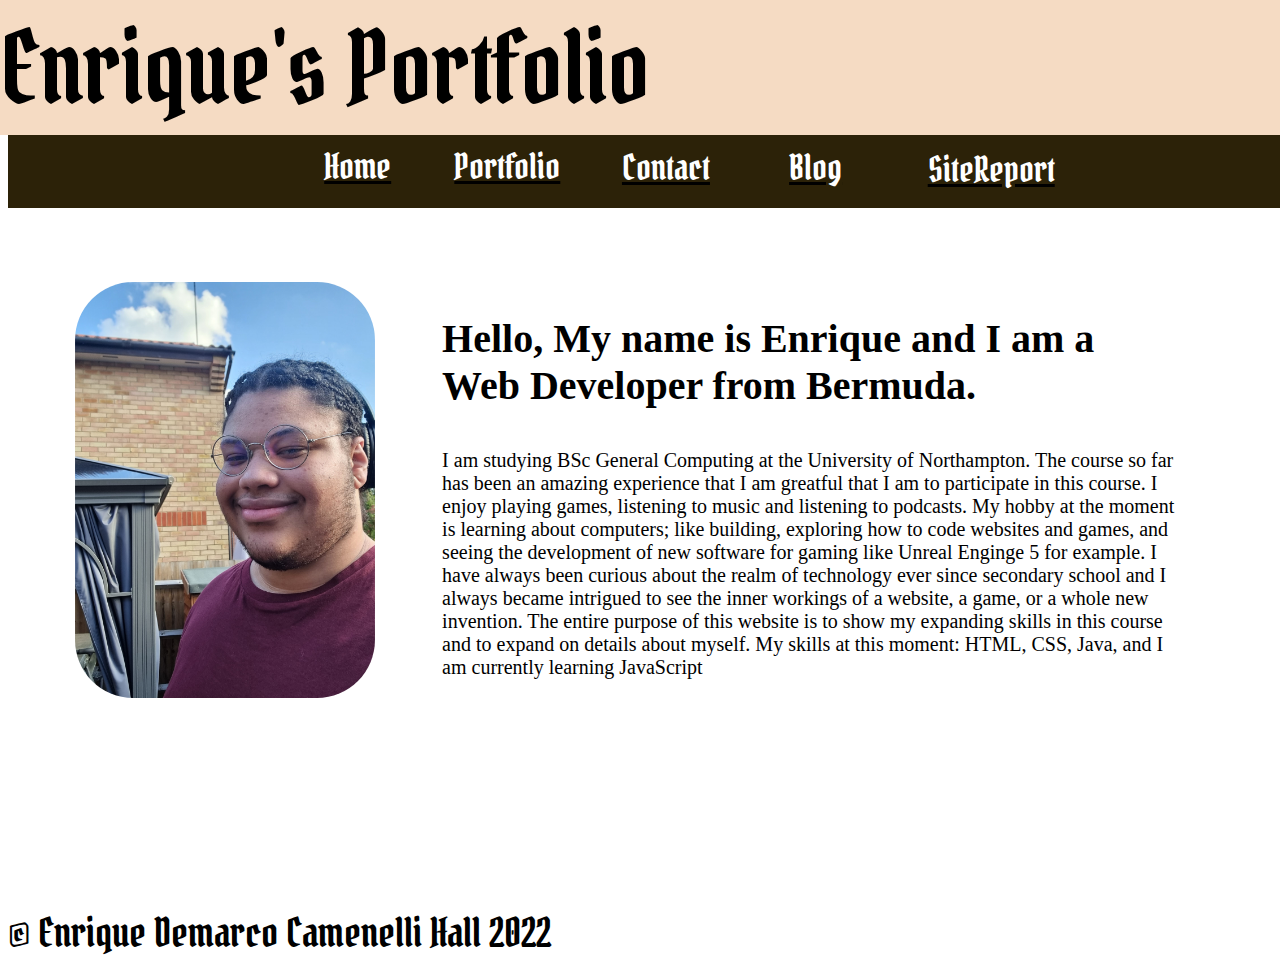
<file: Index.html>
<!DOCTYPE html>
<html lang="en">

<head>
    <meta charset="UTF-8">
    <meta http-equiv="X-UA-Compatible" content="IE=edge">
    <meta name="viewport" content="width=device-width, initial-scale=1.0">
    <title>Document</title>
    <link rel="stylesheet" href="styles.css" media="screen and (min-width: 1200px)" />

    <link rel="stylesheet" href="mobile.css" media="screen and (max-width: 1000px)" />

    <link rel="preconnect" href="https://fonts.googleapis.com">
    <link rel="preconnect" href="https://fonts.gstatic.com" crossorigin>
    <link href="https://fonts.googleapis.com/css2?family=Pirata+One&display=swap" rel="stylesheet">
</head>

<body id="clicked">

    <header> Enrique's Portfolio
        <a href="#clicked" class="on shownav"></a>
        <a href="#" class="off">X</a>

    </header>

    <nav>
        <ul class="navdet">
            <li class="topcenter">
                <a href="Index.html"> Home</a>
            </li>

            <li class="topcenter2">
                <a href="Portfolio.html">Portfolio</a>
            </li>

            <li class="topcenter3">
                <a href="Contacts.html">Contact</a>
            </li>
            <li class="topcenter4">
                <a href="Blog.html">Blog</a>
            </li>
            <li class="topcenter5">
                <a href="Sitereport.html">SiteReport</a>
            </li>
        </ul>
    </nav>

    <main>
        <div class="container">
            <div class="column">
                <img class="luffyposter" src="Images/20220415_173550.jpg" alt="Luffy Poster">
            </div>
        </div>
            <div class="intro">
                <h3 class="name">
                    Hello,
                    My name is Enrique and I am a Web Developer from Bermuda.
                </h3>

                <p class="text">
                    I am studying BSc General Computing at the University of Northampton. The course so far has been an amazing experience
                    that I am greatful that I am to participate in this course. I enjoy playing games, listening to music and listening to podcasts.
                    My hobby at the moment is learning about computers; like building, exploring how to code websites and games, and seeing the 
                    development of new software for gaming like Unreal Enginge 5 for example. I have always been curious about the realm of technology
                    ever since secondary school and I always became intrigued to see the inner workings of a website, a game, or a whole new invention.
                    The entire purpose of this website is to show my expanding skills in this course and to expand on details about myself. 
                    
                    My skills at this moment: HTML, CSS, Java, and I am currently learning JavaScript 
                </p>
            </div>
    </main>
    <footer>
        &copy; Enrique Demarco Camenelli Hall 2022
    </footer>

</body>

</html>
</file>
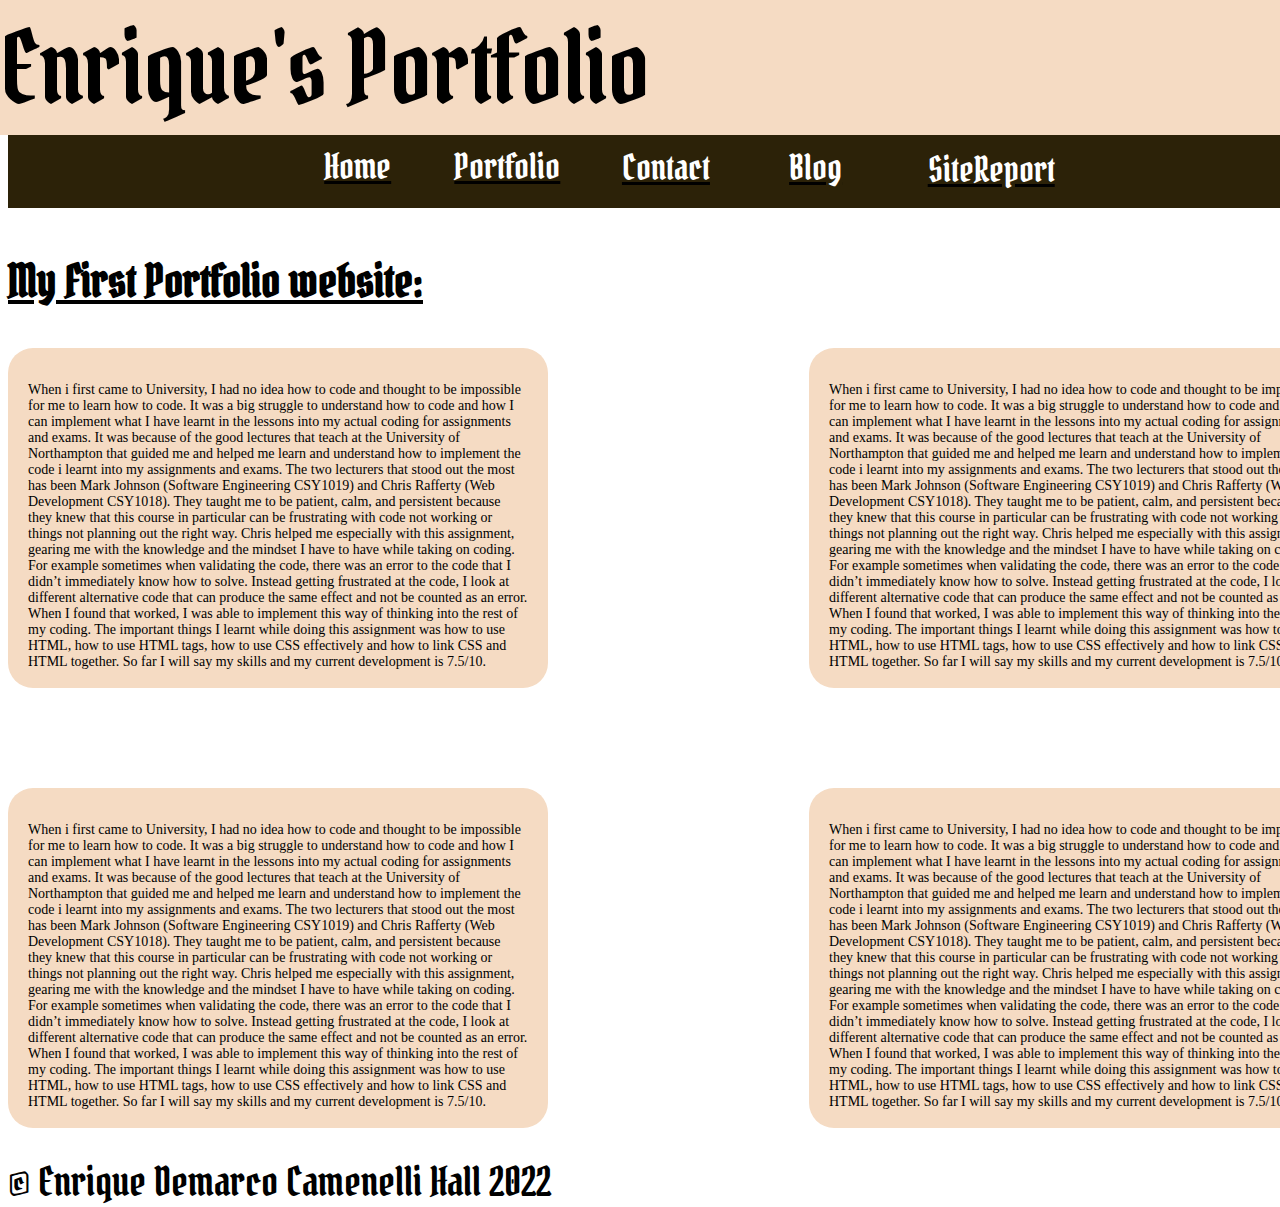
<file: Blog.html>
<!DOCTYPE html>
<html lang="en">

<head>
    <meta charset="UTF-8">
    <meta http-equiv="X-UA-Compatible" content="IE=edge">
    <meta name="viewport" content="width=device-width, initial-scale=1.0">
    <title>Document</title>
    <link rel="stylesheet" href="styles.css" media="screen" />

    <link rel="stylesheet" href="mobile.css" media="screen and (max-width: 1000px)" />

    <link rel="preconnect" href="https://fonts.googleapis.com">
    <link rel="preconnect" href="https://fonts.gstatic.com" crossorigin>
    <link href="https://fonts.googleapis.com/css2?family=Pirata+One&display=swap" rel="stylesheet">
</head>

<body id="clicked">

    <header> Enrique's Portfolio
        <a href="#clicked" class="on shownav"></a>
        <a href="#" class="off">X</a>
    </header>

    <nav>
        <ul class="navdet">
            <li class="topcenter">
                <a href="Index.html"> Home</a>
            </li>

            <li class="topcenter2">
                <a href="Portfolio.html">Portfolio</a>
            </li>

            <li class="topcenter3">
                <a href="Contacts.html">Contact</a>
            </li>
            <li class="topcenter4">
                <a href="Blog.html">Blog</a>
            </li>
            <li class="topcenter5">
                <a href="Sitereport.html">SiteReport</a>
            </li>
        </ul>
    </nav>

    <main>
        <div id="container">
            <div class="blog">
                <h2 class="h2">
                    My First Portfolio website:
                </h2>

            </div>
            <div id="rcorners1">
                <p class="copy">
                    When i first came to University, I had no idea how to code and thought to be impossible for me to
                    learn how to code.
                    It was a big struggle to understand how to code and how I can implement what I have learnt in the
                    lessons into
                    my actual coding for assignments and exams. It was because of the good lectures that teach at the
                    University of Northampton
                    that guided me and helped me learn and understand how to implement the code i learnt into my
                    assignments and exams. The two
                    lecturers that stood out the most has been Mark Johnson (Software Engineering CSY1019) and Chris
                    Rafferty (Web Development CSY1018).
                    They taught me to be patient, calm, and persistent because they knew that this course in particular
                    can be frustrating with
                    code not working or things not planning out the right way. Chris helped me especially with this
                    assignment, gearing me with the knowledge
                    and the mindset I have to have while taking on coding. For example sometimes when validating the
                    code, there was an error to the code that I didn’t immediately know how to solve. Instead getting
                    frustrated at the code, I look at different alternative code that can produce the same effect and
                    not be counted as an error. When I found that worked, I was able to implement this way of thinking
                    into the rest of my coding. The important things I learnt while doing this assignment was how to use
                    HTML,
                    how to use HTML tags, how to use CSS effectively and how to link CSS and HTML together. So far I
                    will say my skills and my current development
                    is 7.5/10.

                </p>
            </div>

            <div id="rcorners2">
                <p class="copy">
                    When i first came to University, I had no idea how to code and thought to be impossible for me to
                    learn how to code.
                    It was a big struggle to understand how to code and how I can implement what I have learnt in the
                    lessons into
                    my actual coding for assignments and exams. It was because of the good lectures that teach at the
                    University of Northampton
                    that guided me and helped me learn and understand how to implement the code i learnt into my
                    assignments and exams. The two
                    lecturers that stood out the most has been Mark Johnson (Software Engineering CSY1019) and Chris
                    Rafferty (Web Development CSY1018).
                    They taught me to be patient, calm, and persistent because they knew that this course in particular
                    can be frustrating with
                    code not working or things not planning out the right way. Chris helped me especially with this
                    assignment, gearing me with the knowledge
                    and the mindset I have to have while taking on coding. For example sometimes when validating the
                    code, there was an error to the code that I didn’t immediately know how to solve. Instead getting
                    frustrated at the code, I look at different alternative code that can produce the same effect and
                    not be counted as an error. When I found that worked, I was able to implement this way of thinking
                    into the rest of my coding. The important things I learnt while doing this assignment was how to use
                    HTML,
                    how to use HTML tags, how to use CSS effectively and how to link CSS and HTML together. So far I
                    will say my skills and my current development
                    is 7.5/10.

                </p>
            </div>

            <div id="rcorners3">
                <p class="copy">
                    When i first came to University, I had no idea how to code and thought to be impossible for me to
                    learn how to code.
                    It was a big struggle to understand how to code and how I can implement what I have learnt in the
                    lessons into
                    my actual coding for assignments and exams. It was because of the good lectures that teach at the
                    University of Northampton
                    that guided me and helped me learn and understand how to implement the code i learnt into my
                    assignments and exams. The two
                    lecturers that stood out the most has been Mark Johnson (Software Engineering CSY1019) and Chris
                    Rafferty (Web Development CSY1018).
                    They taught me to be patient, calm, and persistent because they knew that this course in particular
                    can be frustrating with
                    code not working or things not planning out the right way. Chris helped me especially with this
                    assignment, gearing me with the knowledge
                    and the mindset I have to have while taking on coding. For example sometimes when validating the
                    code, there was an error to the code that I didn’t immediately know how to solve. Instead getting
                    frustrated at the code, I look at different alternative code that can produce the same effect and
                    not be counted as an error. When I found that worked, I was able to implement this way of thinking
                    into the rest of my coding. The important things I learnt while doing this assignment was how to use
                    HTML,
                    how to use HTML tags, how to use CSS effectively and how to link CSS and HTML together. So far I
                    will say my skills and my current development
                    is 7.5/10.

                </p>
            </div>

            <div id="rcorners4">
                <p class="copy">
                    When i first came to University, I had no idea how to code and thought to be impossible for me to
                    learn how to code.
                    It was a big struggle to understand how to code and how I can implement what I have learnt in the
                    lessons into
                    my actual coding for assignments and exams. It was because of the good lectures that teach at the
                    University of Northampton
                    that guided me and helped me learn and understand how to implement the code i learnt into my
                    assignments and exams. The two
                    lecturers that stood out the most has been Mark Johnson (Software Engineering CSY1019) and Chris
                    Rafferty (Web Development CSY1018).
                    They taught me to be patient, calm, and persistent because they knew that this course in particular
                    can be frustrating with
                    code not working or things not planning out the right way. Chris helped me especially with this
                    assignment, gearing me with the knowledge
                    and the mindset I have to have while taking on coding. For example sometimes when validating the
                    code, there was an error to the code that I didn’t immediately know how to solve. Instead getting
                    frustrated at the code, I look at different alternative code that can produce the same effect and
                    not be counted as an error. When I found that worked, I was able to implement this way of thinking
                    into the rest of my coding. The important things I learnt while doing this assignment was how to use
                    HTML,
                    how to use HTML tags, how to use CSS effectively and how to link CSS and HTML together. So far I
                    will say my skills and my current development
                    is 7.5/10.

                </p>
            </div>
        </div>

    </main>
    <footer>
        &copy; Enrique Demarco Camenelli Hall 2022
    </footer>
</body>

</html>
</file>
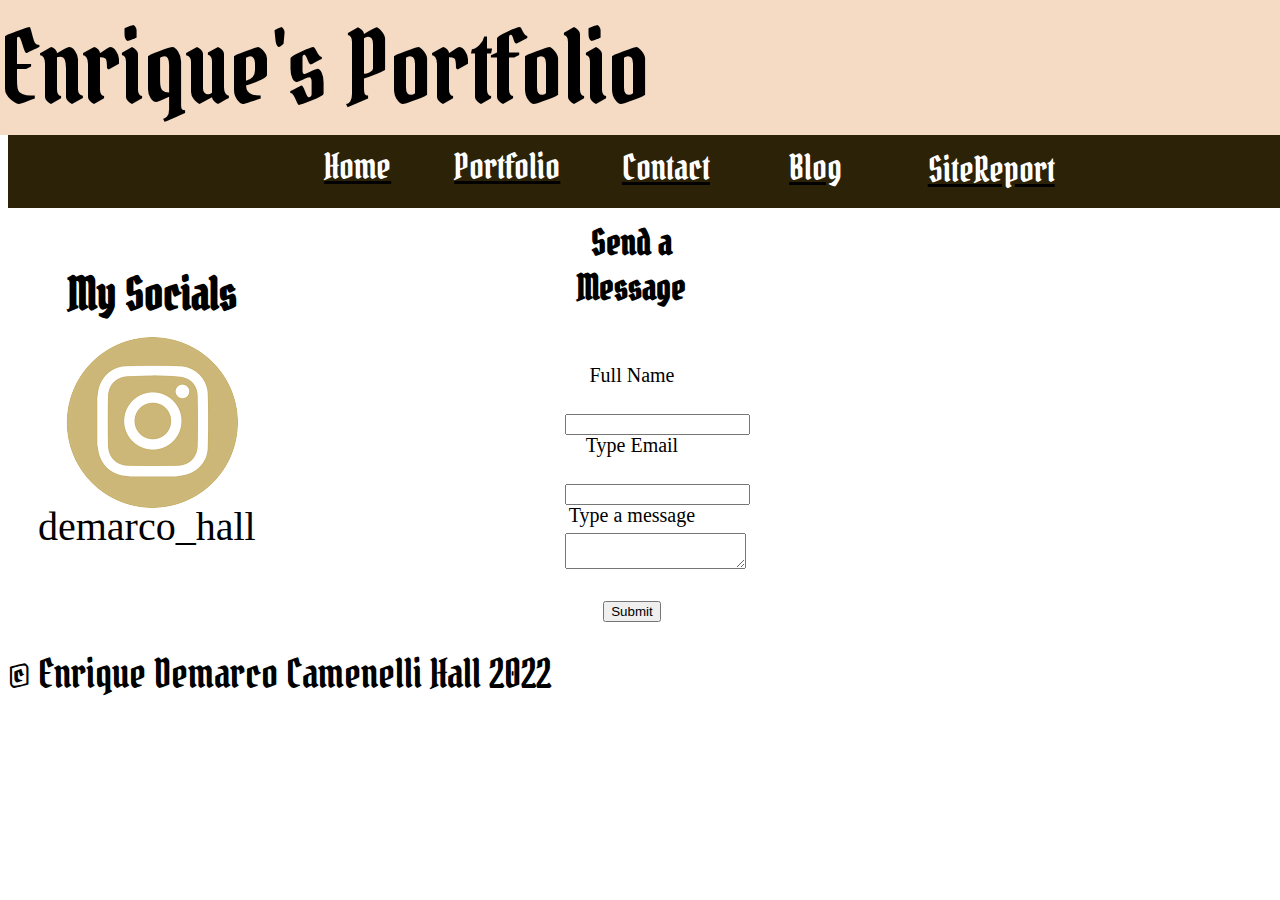
<file: Contacts.html>
<!DOCTYPE html>
<html lang="en">

<head>
    <meta charset="UTF-8">
    <meta http-equiv="X-UA-Compatible" content="IE=edge">
    <meta name="viewport" content="width=device-width, initial-scale=1.0">
    <title>Document</title>
    <link rel="stylesheet" href="styles.css" media="screen" />

    <link rel="stylesheet" href="mobile.css" media="screen and (max-width: 1000px)" />

    <link rel="preconnect" href="https://fonts.googleapis.com">
    <link rel="preconnect" href="https://fonts.gstatic.com" crossorigin>
    <link href="https://fonts.googleapis.com/css2?family=Pirata+One&display=swap" rel="stylesheet">
</head>

<body id="clicked"> 

    <header> Enrique's Portfolio
        <a href="#clicked" class="on shownav"></a>
        <a href="#" class="off">X</a>
    </header>

    <nav>
        <ul class="navdet">
            <li class="topcenter">
                <a href="Index.html"> Home</a>
            </li>

            <li class="topcenter2">
                <a href="Portfolio.html">Portfolio</a>
            </li>

            <li class="topcenter3">
                <a href="Contacts.html">Contact</a>
            </li>
            <li class="topcenter4">
                <a href="Blog.html">Blog</a>
            </li>
            <li class="topcenter5">
                <a href="Sitereport.html">SiteReport</a>
            </li>
        </ul>
    </nav>

    <main>
        <div class="contactform">
            <form action="action" method="POST">
                <h3 class="h3">Send a Message</h3>
                <div class="input">
                    <span class="span">Full Name</span>
    
                    <input type="text" required="required">
    
                </div>
                <div class="input">
                    <span class="span">Type Email</span>
    
                    <input type="text" required="required">
    
                </div>
                <div class="input">
    
                    <span class="span">Type a message</span>
                    <textarea name="message">
                        </textarea>
                    <input type="submit" value="Submit" name="submit" />
                </div>
            </form>
        </div>
    
    
        <div class="social">
            <div class="icons"><a href="https://www.instagram.com/demarco_hall/" target="blank"><img class="logos"
                        src="Images/instagra.png" alt="Instagram"></a>
            </div>
            <h4 class="h4"> My Socials </h4>
            <div class="textlogo">
                <p>demarco_hall</p>
            </div>
        </div>

    </main>
    <footer>
        &copy; Enrique Demarco Camenelli Hall 2022
    </footer>
</body>

</html>
</file>
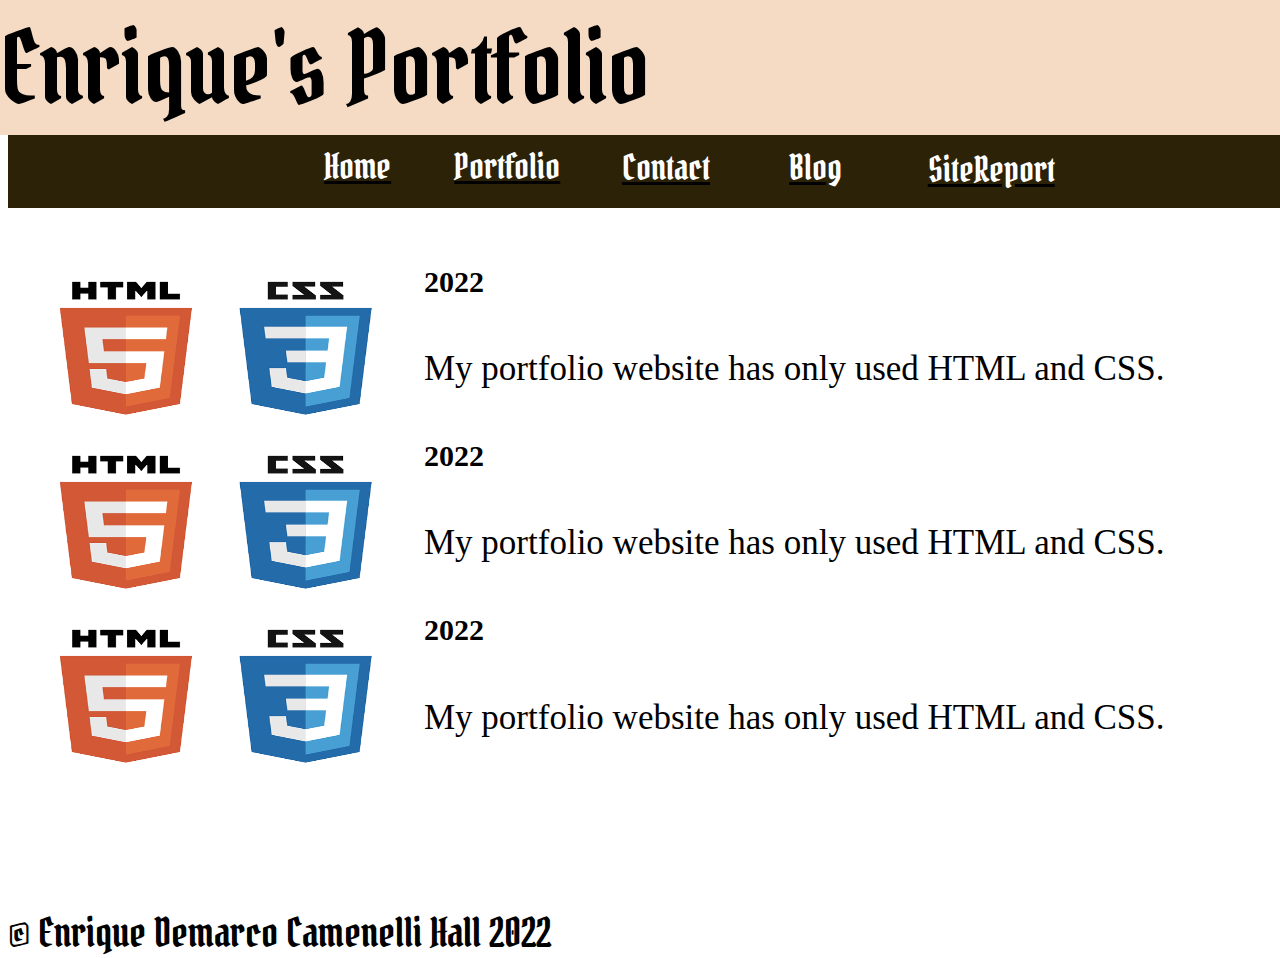
<file: Portfolio.html>
<!DOCTYPE html>
<html lang="en">

<head>
    <meta charset="UTF-8">
    <meta http-equiv="X-UA-Compatible" content="IE=edge">
    <meta name="viewport" content="width=device-width, initial-scale=1.0">
    <title>Document</title>
    <link rel="stylesheet" href="styles.css" media="screen" />

    <link rel="stylesheet" href="mobile.css" media="screen and (max-width: 1000px)" />

    <link rel="preconnect" href="https://fonts.googleapis.com">
    <link rel="preconnect" href="https://fonts.gstatic.com" crossorigin>
    <link href="https://fonts.googleapis.com/css2?family=Pirata+One&display=swap" rel="stylesheet">
</head>

<body id="clicked">

    <header> Enrique's Portfolio
        <a href="#clicked" class="on shownav"></a>
        <a href="#" class="off">X</a>
    </header>

    <nav>
        <ul class="navdet">
            <li class="topcenter">
                <a href="Index.html"> Home</a>
            </li>

            <li class="topcenter2">
                <a href="Portfolio.html">Portfolio</a>
            </li>

            <li class="topcenter3">
                <a href="Contacts.html">Contact</a>
            </li>
            <li class="topcenter4">
                <a href="Blog.html">Blog</a>
            </li>
            <li class="topcenter5">
                <a href="Sitereport.html">SiteReport</a>
            </li>
        </ul>
    </nav>

    <main>
        <div class="container">
            <div class="row">
    
                <section class="portfolio1">
                    <img class="portfolio-HTML-CSS" src="Images/HTML_and_CSS.png" alt="Portfolio HTML CSS">
                    <h5 class="Two">2022</h5>
                    <p class="HTMLPic"> My portfolio website has only used HTML and CSS.
                    </p>
                    <section class="portfolio2">
                        <img class="portfolio-HTML-CSS" src="Images/HTML_and_CSS.png" alt="Portfolio HTML CSS">
                        <h5 class="Two">2022</h5>
                        <p class="HTMLPic"> My portfolio website has only used HTML and CSS.
                        </p>
                        <section class="portfolio3">
                            <img class="portfolio-HTML-CSS" src="Images/HTML_and_CSS.png" alt="Portfolio HTML CSS">
                            <h5 class="Two">2022</h5>
                            <p class="HTMLPic"> My portfolio website has only used HTML and CSS.
                            </p>
                        </section>
    
                    </section>
                </section>
            </div>
        </div>

    </main>
    <footer>
        &copy; Enrique Demarco Camenelli Hall 2022
    </footer>
</body>

</html>
</file>
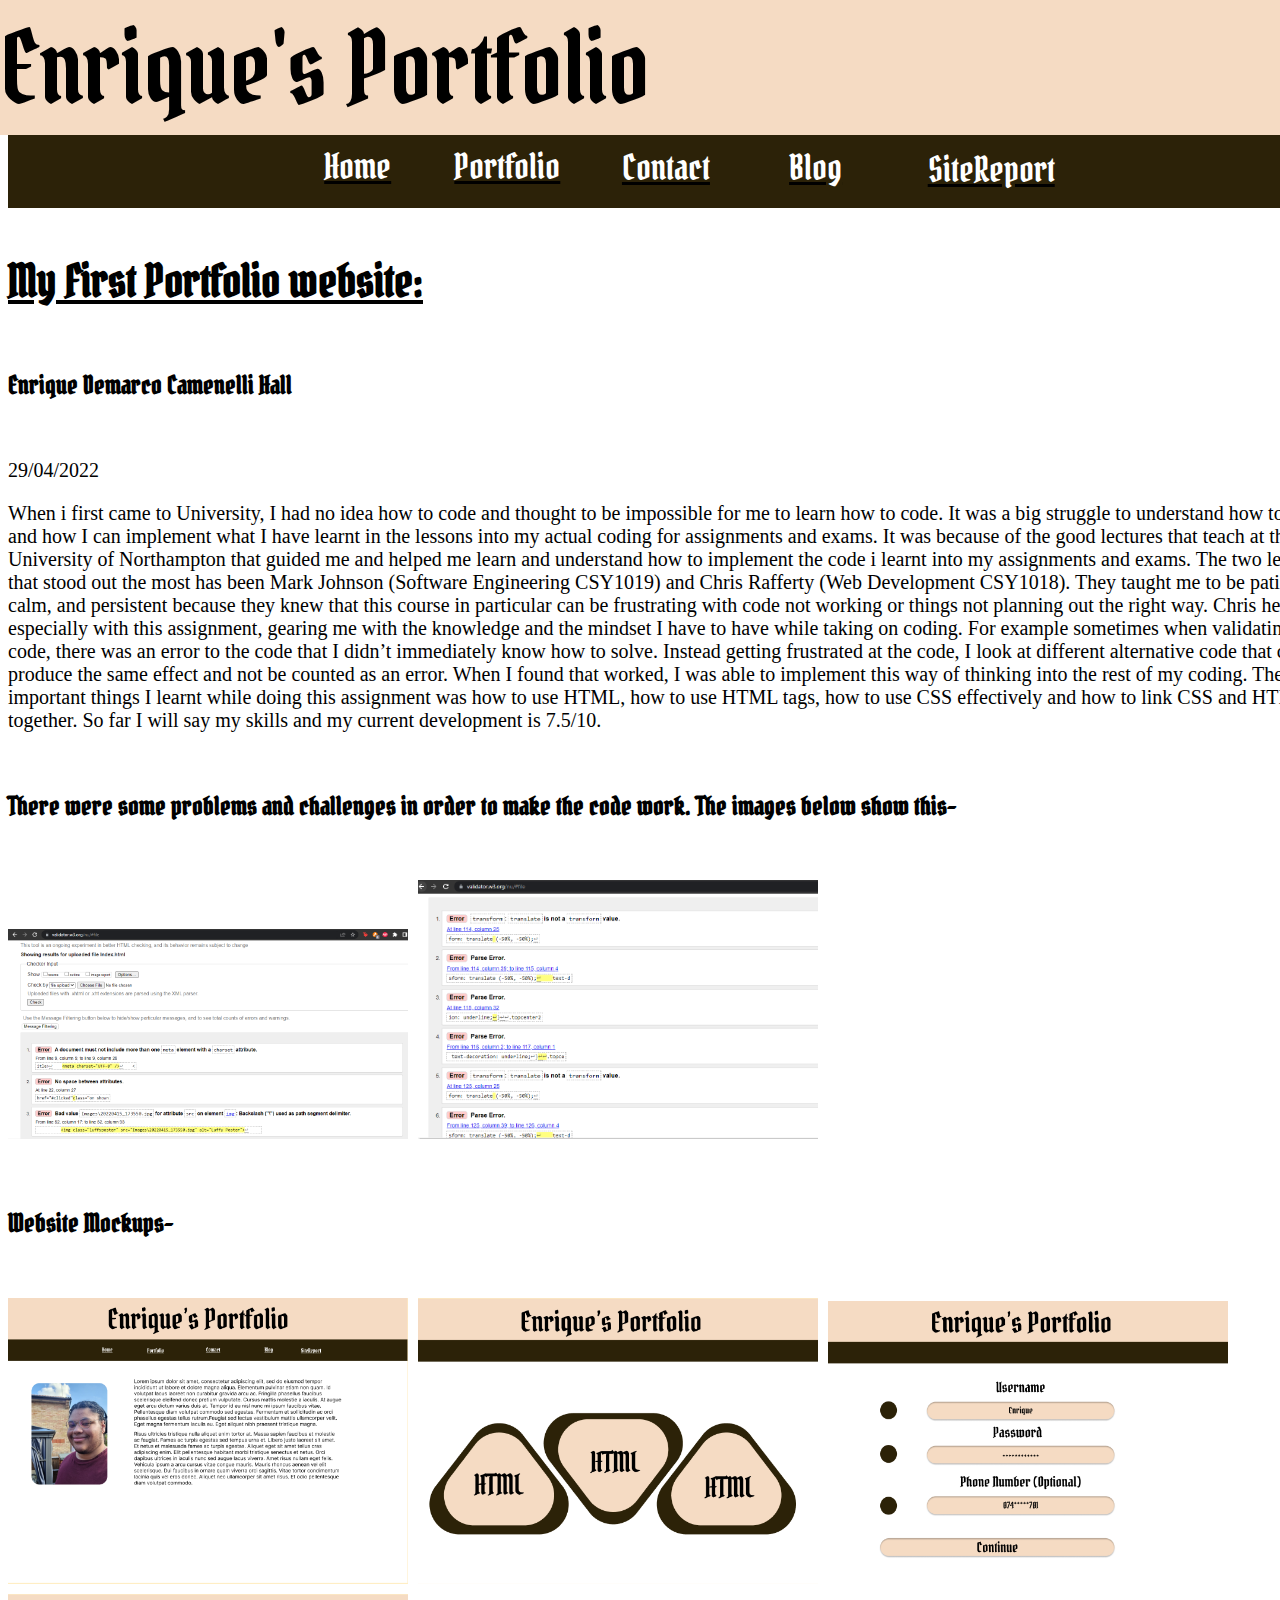
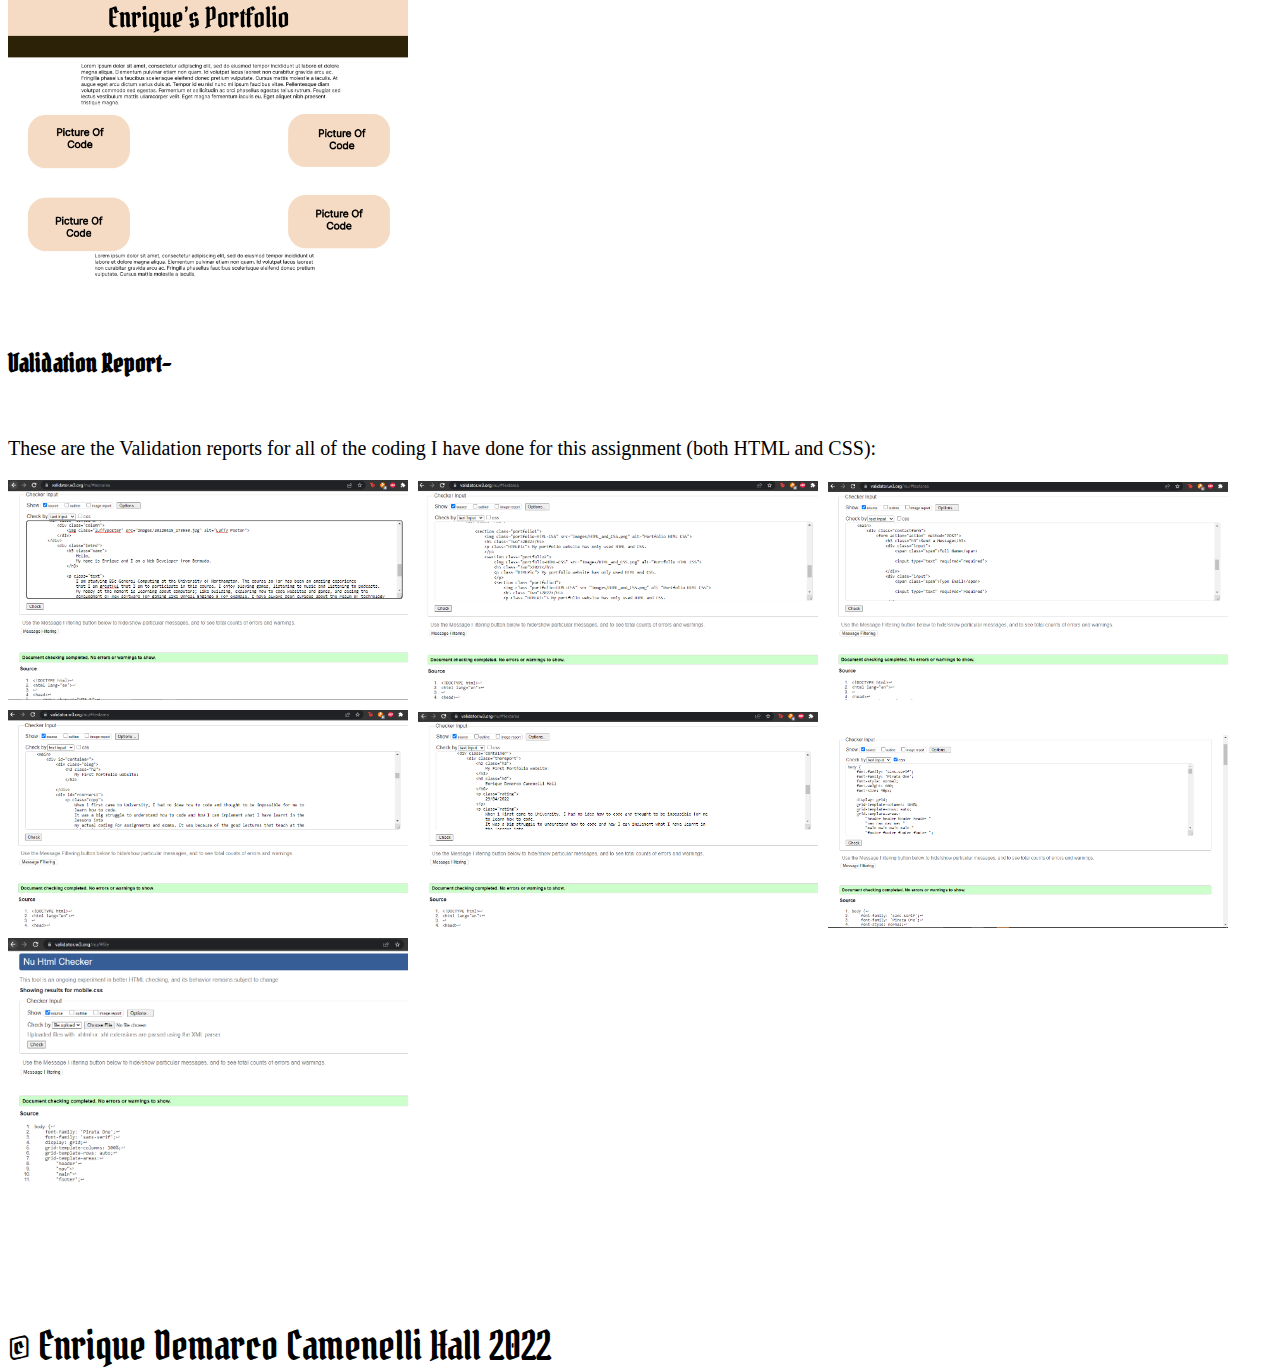
<file: Sitereport.html>
<!DOCTYPE html>
<html lang="en">

<head>
    <meta charset="UTF-8">
    <meta http-equiv="X-UA-Compatible" content="IE=edge">
    <meta name="viewport" content="width=device-width, initial-scale=1.0">
    <title>Document</title>
    <link rel="stylesheet" href="styles.css" media="screen" />

    <link rel="stylesheet" href="mobile.css" media="screen and (max-width: 1000px)" />

    <link rel="preconnect" href="https://fonts.googleapis.com">
    <link rel="preconnect" href="https://fonts.gstatic.com" crossorigin>
    <link href="https://fonts.googleapis.com/css2?family=Pirata+One&display=swap" rel="stylesheet">
</head>

<body id="clicked">

    <header> Enrique's Portfolio
        <a href="#clicked" class="on shownav"></a>
        <a href="#" class="off">X</a>
    </header>

    <nav>
        <ul class="navdet">
            <li class="topcenter">
                <a href="Index.html"> Home</a>
            </li>

            <li class="topcenter2">
                <a href="Portfolio.html">Portfolio</a>
            </li>

            <li class="topcenter3">
                <a href="Contacts.html">Contact</a>
            </li>
            <li class="topcenter4">
                <a href="Blog.html">Blog</a>
            </li>
            <li class="topcenter5">
                <a href="Sitereport.html">SiteReport</a>
            </li>
        </ul>
    </nav>

    <main>
        <div class="container">
            <div class="thereport">
                <h2 class="h2">
                    My First Portfolio website:
                </h2>
                <h6 class="h6">
                    Enrique Demarco Camenelli Hall
                </h6>
                <p class="rating">
                    29/04/2022
                </p>
                <p class="rating">
                    When i first came to University, I had no idea how to code and thought to be impossible for me
                    to learn how to code.
                    It was a big struggle to understand how to code and how I can implement what I have learnt in
                    the lessons into
                    my actual coding for assignments and exams. It was because of the good lectures that teach at
                    the University of Northampton
                    that guided me and helped me learn and understand how to implement the code i learnt into my
                    assignments and exams. The two
                    lecturers that stood out the most has been Mark Johnson (Software Engineering CSY1019) and Chris
                    Rafferty (Web Development CSY1018).
                    They taught me to be patient, calm, and persistent because they knew that this course in
                    particular can be frustrating with
                    code not working or things not planning out the right way. Chris helped me especially with this
                    assignment, gearing me with the knowledge
                    and the mindset I have to have while taking on coding. For example sometimes when validating the
                    code, there was an error to the code that I didn’t immediately know how to solve. Instead
                    getting frustrated at the code, I look at different alternative code that can produce the same
                    effect and not be counted as an error. When I found that worked, I was able to implement this
                    way of thinking into the rest of my coding. The important things I learnt while doing this
                    assignment was how to use HTML,
                    how to use HTML tags, how to use CSS effectively and how to link CSS and HTML together. So far I
                    will say my skills and my current development
                    is 7.5/10.

                </p>

                <h6 class="h6">
                    There were some problems and challenges in order to make the code work. The images below show this-
                </h6>
                <div>
                    <img class="success" src="Images/IndexValidation.PNG" alt="Index Validation">
                    <img class="success" src="Images/MobileValidation.PNG" alt="Index Mockup">
                </div>

                <h6 class="h6">
                    Website Mockups-
                </h6>
                <div class="column">
                    <img class="indexmockup" src="Images/unknown.png" alt="Index Mockup">
                    <img class="portfoliomockup" src="Images/PortfolioMockup.png" alt="Portfolio Mockup">
                    <img class="contactmockup" src="Images/ContactMockup.png" alt="Contact Mockup">
                    <img class="blogmockup" src="Images/BlogMockup.png" alt="Blog Mockup">
                </div>
                <h6 class="h6">
                    Validation Report-
                </h6>
                <p class="rating">
                    These are the Validation reports for all of the coding I have done for this assignment (both HTML
                    and CSS):
                </p>
                <img class="success" src="Images\IndexSuccess.PNG" alt="Index Success">
                <img class="success" src="Images\PortfolioSuccess.PNG" alt="Portfolio Success">
                <img class="success" src="Images\ContactSuccess.PNG" alt="Contact Success">
                <img class="success" src="Images\BlogSuccess.PNG" alt="Blog Success">
                <img class="success" src="Images\SitereportSuccess.PNG" alt="Sitereport Success">
                <img class="success" src="Images\StyleSuccess.PNG" alt="Style Success">
                <img class="success" src="Images\MobileSuccess.PNG" alt="Mobile Success">
            </div>

        </div>


    </main>
    <footer>
        &copy; Enrique Demarco Camenelli Hall 2022
    </footer>
</body>

</html>
</file>
<file: styles.css>
body {
    font-family: 'sans-serif';
    font-family: 'Pirata One';
    font-style: normal;
    font-weight: 400;
    font-size: 40px;

    display: grid;
    grid-template-columns: 100%;
    grid-template-rows: auto;
    grid-template-areas:
        "header header header header "
        "nav nav nav nav "
        "main main main main "
        "footer footer footer footer ";
}

header {
    grid-area: header;
    background-color: #F5DBC3;
    position: relative;
    width: 100%;
    right: 0px;
    left: 0px;
    top: 0px;
    /* Enrique's Portfolio  */
    font-family: 'Pirata One', cursive;
    font-style: normal;
    font-weight: 400;
    font-size: 100px;
    line-height: 135px;
    position: absolute;
    /* text-align: center; */
}

nav {
    grid-area: nav;
    /* / Rectangle 4 */
    position: static;
    height: 60px;
    width: 1341px;
    top: 127px;
    right: 0px;
    left: 0px;

    background: #2C2208;
}

.navdet{
    font-size: 35px;
    min-height: 200px;
    height: 200px; 
}

ul {
    list-style-type: none;
    margin: 0;
    background-color: #2C2208;
    font-size: larger;
}

li {
    float: left;
    display: flex;
    justify-content: space-around;
}
.topcenter {
    float: none;
    position: relative;
    top: 120px;
    width:5%;
    left:20%;
    text-decoration: underline;
}

.topcenter2 {
    float: none;
    position: relative;
    top: 43px;
    width: 10%;
    left: 30%;
    text-decoration: underline;
}

.topcenter3 {
    float: none;
    position: relative;
    top: -33px;
    width: 15%;
    left: 40%;
    text-decoration: underline;
}

.topcenter4 {
    float: none;
    position: relative;
    top: -110px;
    width: 20%;
    left: 49%;
    text-decoration: underline;
}

.topcenter5 {
    float: none;
    position: relative;
    top: -185px;
    width:25%;
    left: 60%;
    text-decoration: underline;
}

li a {
    grid-template-columns: 33% 33% 33%;
    text-align: center;
    list-style-type: none;
    width: 100%;
    text-decoration: none;
    color: white;
    padding: 16px;
}

.off{
    display: none;
}

/* index */
main {
    grid-area: main;
    color: black;
    font-family: 'sans-serif';
    position:relative; left: 0px; top: 147px; 
}

.luffyposter{
    width: 300px;
    border-radius: 125px;
    float: left;
    height: 50%;
    padding: 5%;
}

.intro {
    top: 70%;
    width: 80%;
    font-size: 35px;
    margin: 100px;
}
.name {
    top: 50%;
    font-size: 40px;
}

.text{
    top:50%;
    font-size: 20px;
}
/* portfolios */
.portfolio-HTML-CSS {
    top: 1000px;
    width: 400px;
    display: block;
    height: 150px;
    margin: 8px;
    float: left;
}

.HTMLPic{
    font-size: 35px;
}

.Two{
    font-size: 30px;
}

 /* contacts */
.contact{
    justify-content: center;
    align-items: center;
}

 .icons {
    position: relative;
    width: 60px;
    min-height: 50px;
    height: 60px;
    display: flex;
    float: left;
    left: 15px;
}

.logos{
    position: relative;
    top: 50px;
}
.textlogo {
    position: relative;
    float: left;
    top: 70px;
    width:100px;
    left: 30px;
}

.h4{
    position: relative;
    font-family: 'Pirata One';
    top: -10px;
    font-size: 45px;
}

.contactform {
    position: relative; left: -650px; top: -30px;
    height: 0px;
    float: right;
    text-align: center;
    width: 10%;
    
}

.h3 {
    font-family: 'Pirata One';
    font-size: 35px;
}
.span{
    font-size: 20px;
}


.input{
    top: 0px;
    min-height: 25px;
    height: 70px; 
}

/* Blog */

#rcorners1 {
    border-radius: 25px;
    background: #F5DBC3;
    float:right;
    padding: 20px;
    width: 500px;
    height: 300px;
    
  }

  #rcorners2 {
    border-radius: 25px;
    background: #F5DBC3;
    float: left;
    padding: 20px;
    width: 500px;
    height: 300px;
  }

  #rcorners3 {
    position: relative;
    border-radius: 25px;
    background: #F5DBC3;
    float: right;
    top: 100px;
    padding: 20px;
    width: 500px;
    height: 300px;
  }

  #rcorners4 {
    position: relative;
    border-radius: 25px;
    background: #F5DBC3;
    float: left;
    top: 100px;
    padding: 20px;
    width: 500px;
    height: 300px;
  }



  .copy{
      font-size: 14px;
  }
/* SiteReport */

.h2 {
    position: relative;
    font-size: 45px;
    font-family: 'Pirata One';
    text-decoration: underline;
}

.h6{
    position: relative;
    font-size: 25px;
    font-family: 'Pirata One';
}
.rating {
    font-size: 20px;
    font-family: 'sans-serif';
}
.indexmockup{
    position: relative;
    width: 400px;
}
.portfoliomockup{
    position: relative;
    width: 400px;
}
.contactmockup{
    position: relative;
    width: 400px;
}
.blogmockup{
    position: relative;
    width: 400px;
}
.success {
    position: relative;
    width: 400px;
}
footer {
    grid-area: footer;
    bottom: auto;
    color: black;
    position:relative; left: 0px; top: 275px;

}
</file>
<file: mobile.css>
body {
    font-family: 'Pirata One';
    font-family: 'sans-serif';
    display: grid;
    grid-template-columns: 100%;
    grid-template-rows: auto;
    grid-template-areas:
        "header"
        "nav"
        "main"
        "footer";
}

header {
    grid-area: header;
    background-color: #F5DBC3;
    position: relative;
    width: auto;
    right: 0px;
    left: -10px;
    top: -8px;
    /* Enrique's Portfolio  */
    font-family: 'Pirata One', cursive;
    font-style: normal;
    font-weight: 400;
    font-size: 45px;
    line-height: 38px;
    /* text-align: center; */
}

nav {
    grid-area: nav;
    display: none;
    background-color: #2C2208;
    position: fixed;
    top: 0;
    left: 50%;
    width: 50%;
    height: 100vh;
}

.shownav {
    height: 0.8em;
    width: 1.25em;
    display: block;
    float: right;
    border-top: 0.2em solid #2C2208;
    border-bottom: 0.2em solid #2C2208;
    border-radius: 0.1em;
}

.shownav:before {
    content: '';
    position: absolute;
    width: 1.25em;
    margin-top: 0.3em;
    border-top: 0.2em solid #2C2208;
}

.navdet {
    font-size: 35px;
    min-height: 200px;
    height: 200px;
}

ul {
    list-style-type: none;
    margin: 0;
    background-color: #2C2208;
    font-size: large;
}

li a {
    grid-template-columns: 33% 33% 33%;
    text-align: center;
    list-style-type: none;
    width: 100%;
    text-decoration: none;
    color: white;
    padding: 0px;
}

.on {
    display: block;

}

.off {
    display: none;
    font-family: 'sans-serif';
}


#clicked:target .on {
    display: none;
}

#clicked:target .off {
    display: block;

}

#clicked:target nav {
    display: block;
}

.topcenter {
    float: none;
    position: relative;
    font-size: 25px;
    top: 0px;
    width: 0%;
    left: 0%;
    text-decoration: underline;
}

.topcenter2 {
    float: none;
    position: relative;
    font-size: 25px;
    top: 0px;
    width: 0%;
    left: 0%;
    text-decoration: underline;
}

.topcenter3 {
    float: none;
    position: relative;
    font-size: 25px;
    top: 0px;
    width: 0%;
    left: 0%;
    text-decoration: underline;
}

.topcenter4 {
    float: none;
    position: relative;
    font-size: 25px;
    top: 0px;
    width: 0%;
    left: 0%;
    text-decoration: underline;
}

.topcenter5 {
    float: none;
    position: relative;
    font-size: 25px;
    top: 0px;
    width: 0%;
    left: 0%;
    text-decoration: underline;
}

main {
    grid-area: main;
    width: auto;
    height: auto;
}

/* Index */
.luffyposter {
    position: relative;
    width: 150px;
    border-radius: 45px;
    top: 0px;
    float: left;
    left: -8px;
    height: 50%;
    padding: 5%;
}

.name {
    top: 0px;
    font-size: 20px;
}

.text {

    top: -10px;
    font-size: 19px;
}

/* Portfolio */

.portfolio-HTML-CSS {
    top: 1000px;
    width: 400px;
    display: block;
    height: 150px;
    margin: 8px;
    float: left;
}

.HTMLPic {
    font-size: 15px;
}

.Two {
    font-size: 20px;
}

footer {
    grid-area: footer;

    bottom: auto;
    color: black;
    position: relative;
    font-size: 20px;
    left: 0px;
    top: 325px;
}

/* Contact */

.contact {
    justify-content: center;
    align-items: center;
}

.icons {
    position: relative;
    top: 375px;
    width: 60px;
    min-height: 50px;
    height: 60px;
    display: flex;
    float: left;
    left: 50px;
}

.logos {
    position: relative;
    top: 50px;
}

.textlogo {
    position: relative;
    float: left;
    top: 100px;
    width: 100px;
    left: 75px;
}

.h4 {
    position: relative;
    font-family: 'Pirata One';
    top: 390px;
    left: 42px;
    min-height: 400px;
    height: 400px;
    font-size: 45px;
}

.contactform {
    position: relative;
    left: -250px;
    top: -170px;
    height: 10px;
    float: right;
    text-align: center;
    width: 10%;

}

.h3 {
    font-family: 'Pirata One';
    position: relative;
    font-size: 25px;
    left: 45px;
    text-align: center;
}

.span {
    font-size: 15px;
}


.input {
    top: 0px;
    min-height: 40px;
    height: 120px;
}

/* Blog */

#rcorners1 {
    border-radius: 25px;
    background: #F5DBC3;
    float: none;
    padding: 20px;
    width: 350px;
    height: 300px;

}

#rcorners2 {
    border-radius: 25px;
    background: #F5DBC3;
    float: none;
    padding: 20px;
    width: 350px;
    height: 300px;
}

#rcorners3 {
    position: relative;
    border-radius: 25px;
    background: #F5DBC3;
    float: none;
    top: 0px;
    padding: 20px;
    width: 350px;
    height: 300px;
}

#rcorners4 {
    position: relative;
    border-radius: 25px;
    background: #F5DBC3;
    float: none;
    top: 0px;
    padding: 20px;
    width: 350px;
    height: 300px;
}



.copy {
    font-size: 11px;
}

.h2 {
    position: relative;
    font-size: 25px;
    font-family: 'Pirata One';
    text-decoration: underline;
    top: -150px;
}
</file>
